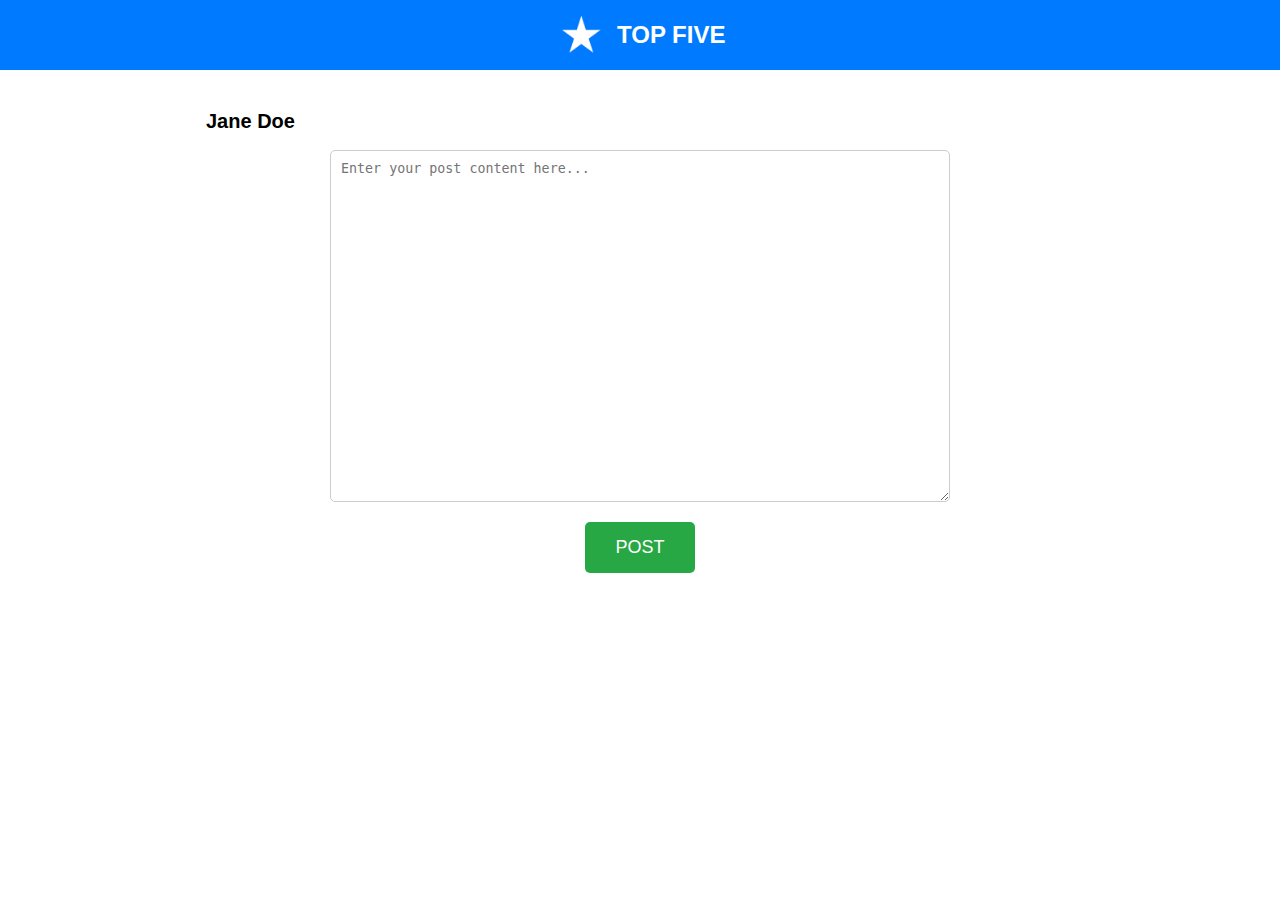
<file: post.html>
<!DOCTYPE html>
<html lang="en">
<head>
  <meta charset="UTF-8">
  <meta name="viewport" content="width=device-width, initial-scale=1.0">
  <link rel="stylesheet" type="text/css" href="postPage.css">
  <link rel="icon" type="image/x-icon" href="logo.png">
  <title>Top Five Platform Posting Page</title>
</head>
<body>
    <div class="headerBar">
        <img src="logo.png" alt="star logo">
        <h1>TOP FIVE</h1>
    </div>
    <div class="bodyContent">
        <h2 class ="ProfileName">Jane Doe</h2>
      <textarea id="textInput" rows="22" cols="75" placeholder="Enter your post content here..."></textarea>
      <button class="postButton action_btn">POST</button>
    </div>
</body>
</html>
</file>
<file: postPage.css>
body {
    font-family: Arial, sans-serif;
    margin: 0;
    padding: 0;
}

.headerBar {
    background-color: #007bff; /* Change to the desired blue color */
    color: white;
    display: flex;
    align-items: center;
    justify-content: center;
    padding: 10px 20px;
}

.headerBar h1 {
    margin: 0;
    font-size: 24px;
    font-weight: bold;
    text-align: center; /* Center the text */
}

.headerBar img {
    height: 50px; /* Adjust the height as needed */
    margin-right: 10px;
}

.bodyContent {
    margin: 20px;
    display: flex;
    flex-direction: column;
    align-items: center;
    align-content: flex-start;

}

h2 {
    margin-top: 20px;
    font-size: 20px;
}

#textInput {
    width: 50%; /* Set the width to 50% */
    padding: 10px;
    margin-bottom: 20px;
    border: 1px solid #ccc;
    border-radius: 5px;
    resize: vertical;
    box-sizing: border-box; /* Include padding and border in the width calculation */
}
.ProfileName{
   align-self: flex-start;
   margin-left: 15%;

}


.postButton {
    background-color: #28a745; /* Change to the desired green color */
    color: white;
    border: none;
    padding: 15px 30px; /* Increase padding for a larger button */
    border-radius: 5px;
    cursor: pointer;
    margin-top: 20px; /* Increase margin-top for spacing */
    display: block; /* Make the button a block element */
    margin: 0 auto; /* Center the button horizontally */
    font-size: large;
}

.postButton:hover {
    background-color: #218838; /* Darker shade of green on hover */
}
</file>
